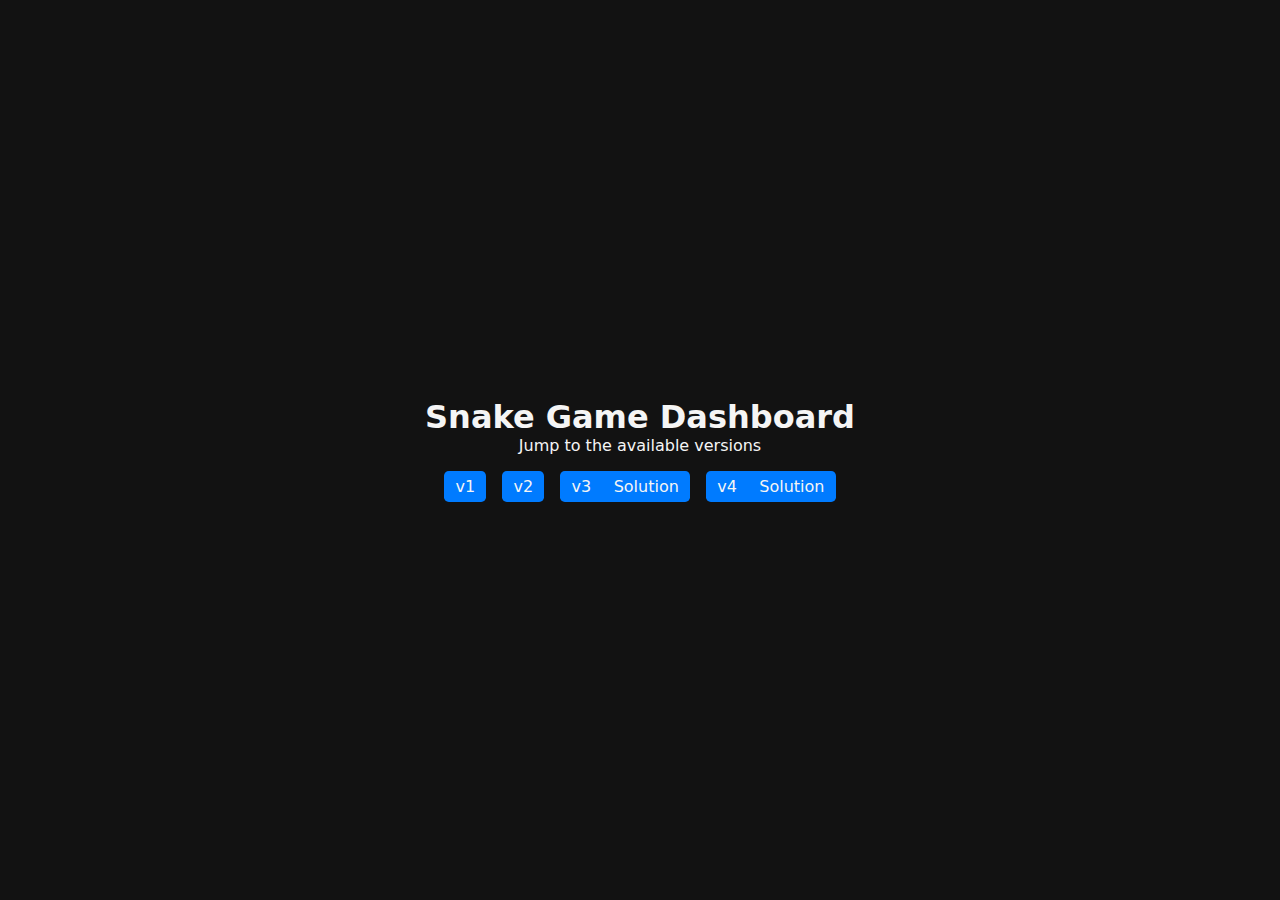
<file: snake_game/index.html>
<!DOCTYPE html>
<html lang="en">

<head>
    <meta charset="UTF-8">
    <meta name="viewport" content="width=device-width, initial-scale=1.0">
    <title>Snake Game Dashboard</title>

    <style type="text/css">
        * {
            margin: 0;
            padding: 0;
            box-sizing: border-box;
            color: inherit;
        }

        :root {
            color-scheme: dark;
            color: var(--text-color);

            --text-color: hsl(0, 0%, 96%);
            --bg-color: hsl(0, 0%, 7%);

            --primary-color: hsl(211, 100%, 50%);
            --primary-color-hover: hsl(211, 100%, 35%);
            --primary-color-active: hsl(211, 100%, 31%);
        }

        .container {
            font-family: system-ui, sans-serif;
            background-color: var(--bg-color);
            height: 100dvh;
            display: grid;
            place-content: center;
            gap: 1rem;
            text-align: center;
        }

        .btns-list {
            display: flex;
            justify-content: center;
            gap: 1rem;
        }

        .btn {
            --_border-radius: .3rem;
            --_padding: .4rem .7rem;
            --_transition-time: .3s;

            padding: var(--_padding);
            background-color: var(--primary-color);
            text-decoration: none;
            border-radius: var(--_border-radius);
            transition:
                background-color var(--_transition-time),
                transform var(--_transition-time);

            &:hover {
                background-color: var(--primary-color-hover);
                transform: scale(1.05);
            }

            &:active {
                background-color: var(--primary-color-active);
            }

        }

        .btn-group {
            display: flex;

            & .btn {
                border-radius: 0;
            }

            & .btn:first-child {
                border-top-left-radius: var(--_border-radius);
                border-bottom-left-radius: var(--_border-radius);
            }

            & .btn:last-child {
                border-top-right-radius: var(--_border-radius);
                border-bottom-right-radius: var(--_border-radius);
            }
        }
    </style>

</head>

<body>
    <div class="container">
        <div class="header">
            <h1>Snake Game Dashboard</h1>
            <p>Jump to the available versions</p>
        </div>

        <div class="btns-list">
            <a href="v1/index.html" class="btn">v1</a>
            <a href="v2/index.html" class="btn">v2</a>
            <div class="btn-group">
                <a href="v3/student/index.html" class="btn">v3</a>
                <a href="v3/solution/index.html" class="btn">Solution</a>
            </div>
            <div class="btn-group">
                <a href="v4/student/index.html" class="btn">v4</a>
                <a href="v4/solution/index.html" class="btn">Solution</a>
            </div>
        </div>

    </div>

</body>

</html>
</file>
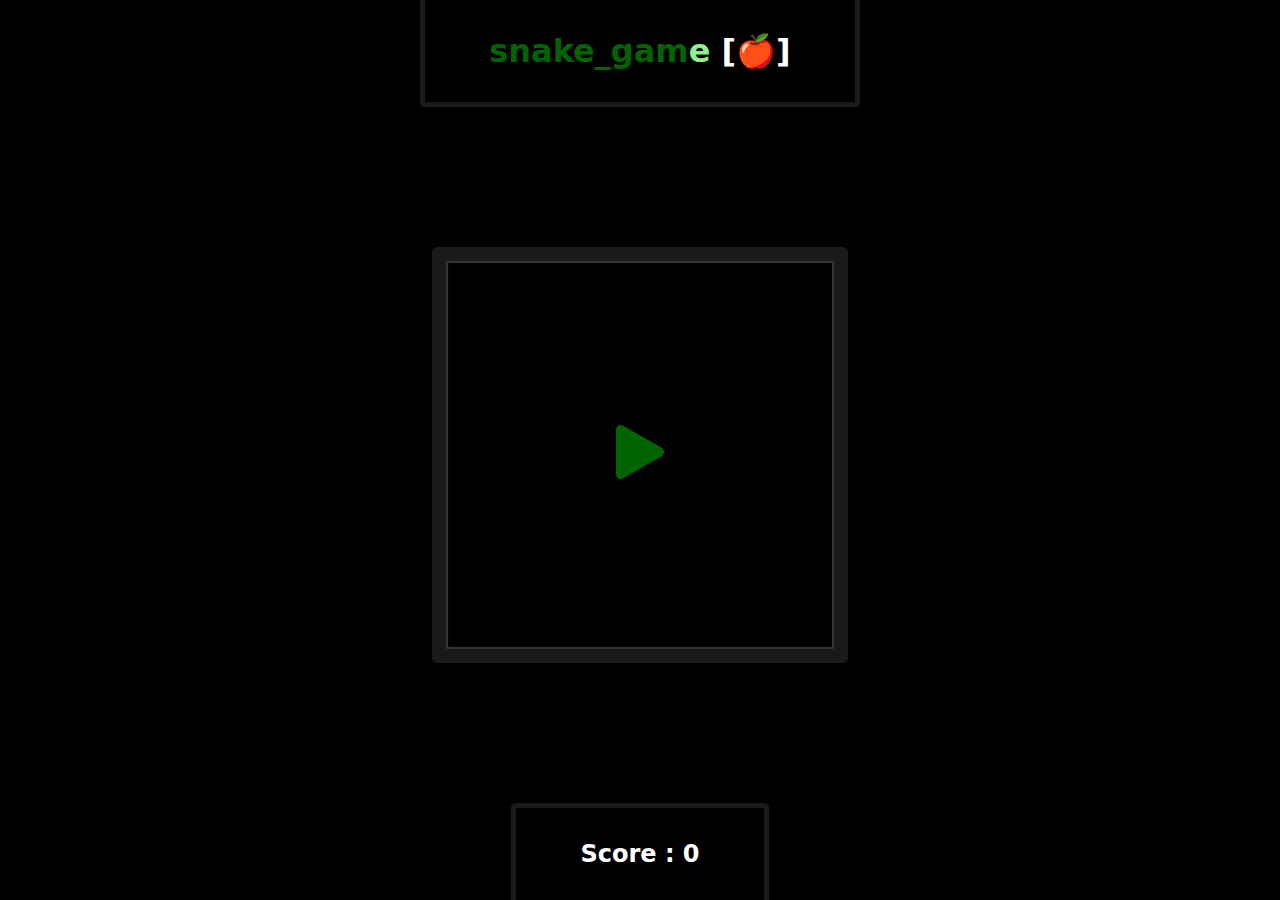
<file: snake_game/v1/index.html>
<!DOCTYPE html>
<html lang="en">

<head>
    <meta charset="UTF-8">
    <meta name="viewport" content="width=device-width, initial-scale=1.0">
    <title>Snake Game</title>

    <link rel="stylesheet" href="style.css">
    <link rel="stylesheet" href="https://cdn.jsdelivr.net/npm/bootstrap-icons@1.11.3/font/bootstrap-icons.min.css">

    <script src="snake_game.js" defer></script>
</head>

<body>
    <div class="game">
        <div class="game__header">
            <h1 class="game__title"><span class="snake-body">snake_gam</span><span class="snake-head">e</span> [🍎]</h1>
        </div>

        <div class="game__board">
            <div id="controlsWrapper" class="game__controls">
                <i id="playBtn" class="bi bi-play-fill control-btn"></i>
                <i id="pauseBtn" class="bi bi-pause-fill control-btn" hidden></i>
            </div>
            <canvas id="gameBoard" class="board"></canvas>
        </div>
        <div class="game__stats">
            <p class="stats__score">Score : <span id="score">0</span></p>
        </div>
    </div>
</body>

</html>
</file>
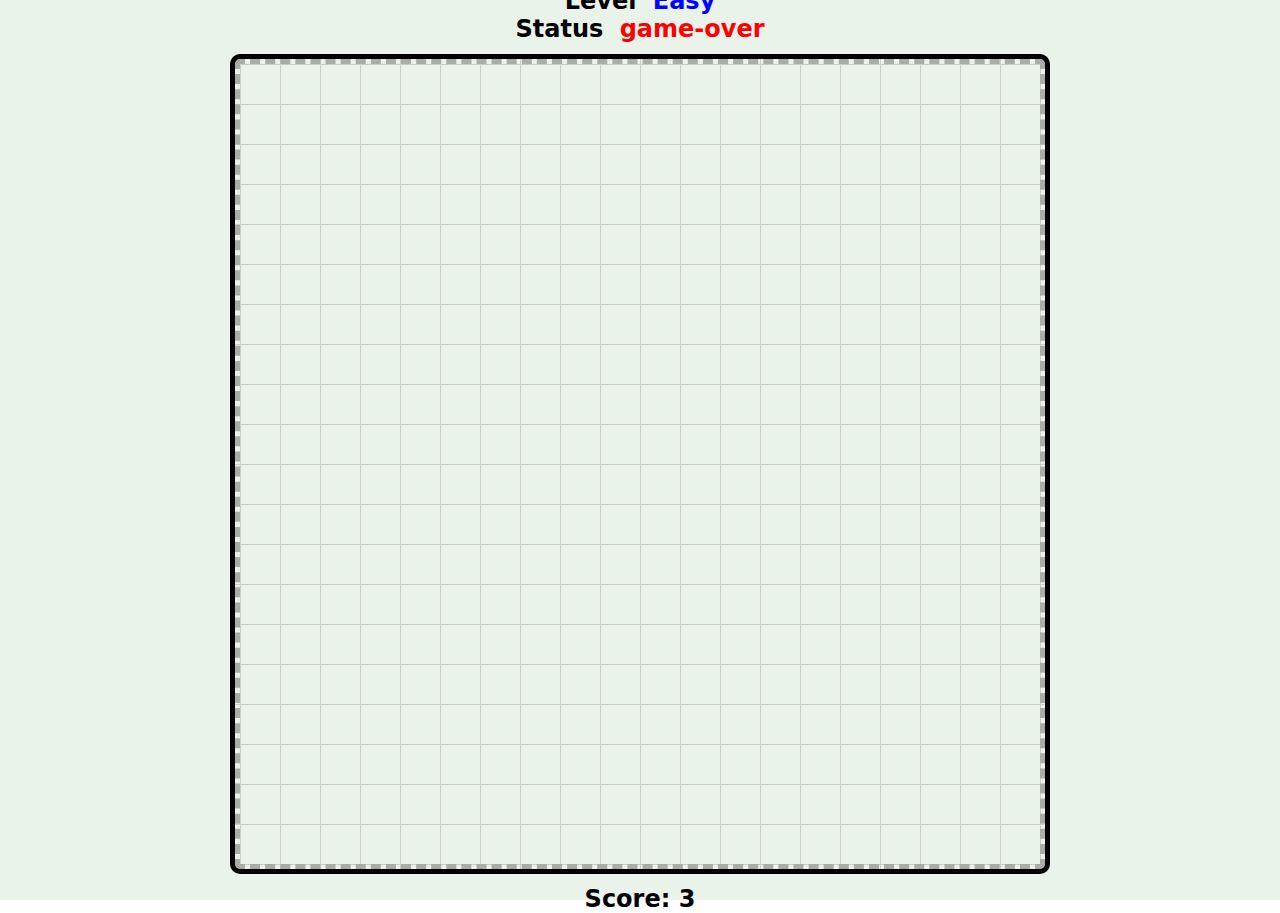
<file: snake_game/v2/index.html>
<!DOCTYPE html>
<html lang="en">

<head>
    <meta charset="UTF-8">
    <meta name="viewport" content="width=device-width, initial-scale=1.0">
    <title>Snake</title>

    <style>
        * {
            margin: 0;
            padding: 0;
            box-sizing: border-box;
        }

        .app {
            display: flex;
            flex-direction: column;
            justify-content: center;
            align-items: center;
            height: 100vh;
            background-color: #e9f3e9;
            font-family: system-ui, sans-serif;
        }

        #canvas {
            --n-blocks: 20;
            --block-size: calc(100% / var(--n-blocks));
            --outline-width: 5px;
            --border-radius: 5px;
            aspect-ratio: 1;
            width: 90vmin;
            outline: var(--outline-width) solid #000;
            border-radius: var(--border-radius);
            background-size: var(--block-size) var(--block-size);
            background-image: linear-gradient(to right,
                    hsl(0, 0%, 80%) 1px,
                    transparent 1px),
                linear-gradient(to bottom, hsl(0, 0%, 80%) 1px, transparent 1px);
        }

        #canvas[walls="true"] {
            border: var(--outline-width) solid #a6aea6;
        }

        #canvas[walls="false"] {
            border: var(--outline-width) dashed #a6aea6;
        }

        .status {
            text-align: center;
            margin-bottom: 1rem;
            font-size: 1.5rem;
            font-weight: bold;
        }

        #level,
        #status {
            margin-left: 0.5rem;
        }

        #level {
            color: blue;
        }

        #status[status="running"] {
            color: green;
        }

        #status[status="game-over"] {
            color: red;
        }

        #status[status="paused"] {
            color: orange;
        }

        .stats {
            margin-top: 1rem;
            font-size: 1.5rem;
            font-weight: bold;
        }
    </style>

</head>

<body>
    <div class="app">
        <div class="status">
            <div>Level <span id="level"></span></div>
            <div>Status <span id="status"></span></div>
        </div>
        <canvas id="canvas"></canvas>
        <div class="stats">
            <p>Score: <span id="score">0</span></p>
        </div>
    </div>
    <script src="snake.js"></script>
</body>

</html>
</file>
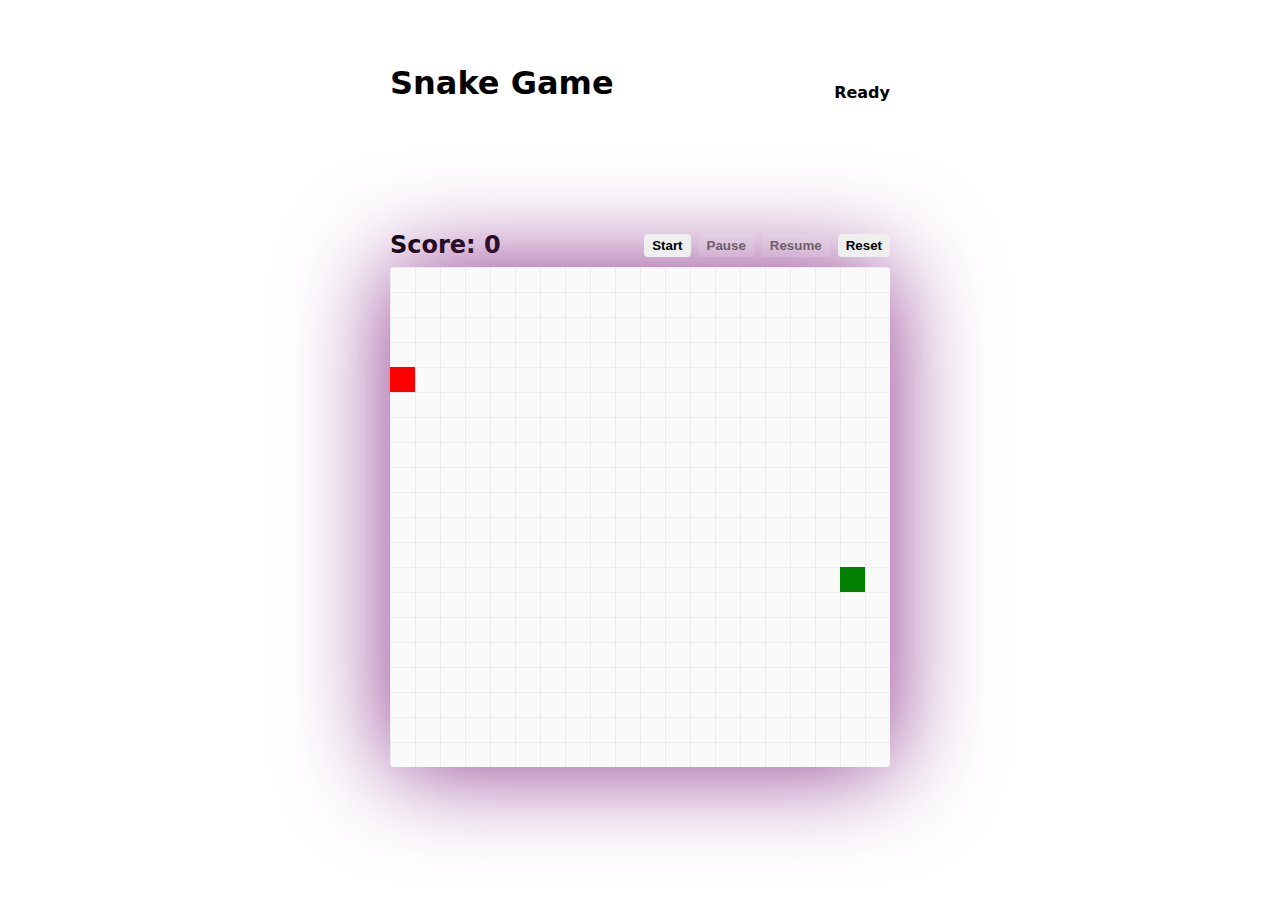
<file: snake_game/v3/index.html>
<!DOCTYPE html>
<html lang="en">

<head>
    <meta charset="UTF-8">
    <meta name="viewport" content="width=device-width, initial-scale=1.0">
    <title>Document</title>

    <link rel="stylesheet" href="style.css">
    <script src="snake.js" type="module" defer></script>
</head>

<body>
    <!-- 'data-state' attribute will be used to control the game state 
        <data-state> ::=
            'ready' (game is ready to start)
            | 'running' (game is running)
            | 'gameover' (game is over)
            | 'paused' (game is paused)
            | 'levelup' (game is in level up state) -->

    <div class="app" id="app" data-state="ready" data-level="1">
        <div class="title">
            <h1 class="title">Snake Game</h1>
            <span>Ready</span>
        </div>

        <div class="canvasWrapper">
            <div class="canvasTop">
                <div class="info">
                    <p class="level" hidden>Level: <span id="level">1</span></p>
                    <p class="score">Score: <span id="score">0</span></p>
                    <p class="high-score" hidden>High Score: <span id="highScore">0</span></p>
                </div>
                <div class="controls">
                    <button id="startBtn" class="btn">Start</button>
                    <button id="pauseBtn" class="btn" disabled>Pause</button>
                    <button id="resumeBtn" class="btn" disabled>Resume</button>
                    <button id="resetBtn" class="btn">Reset</button>
                </div>
            </div>
            <canvas class="gameCanvas" id="gameCanvas"></canvas>
        </div>
    </div>
</body>

</html>
</file>
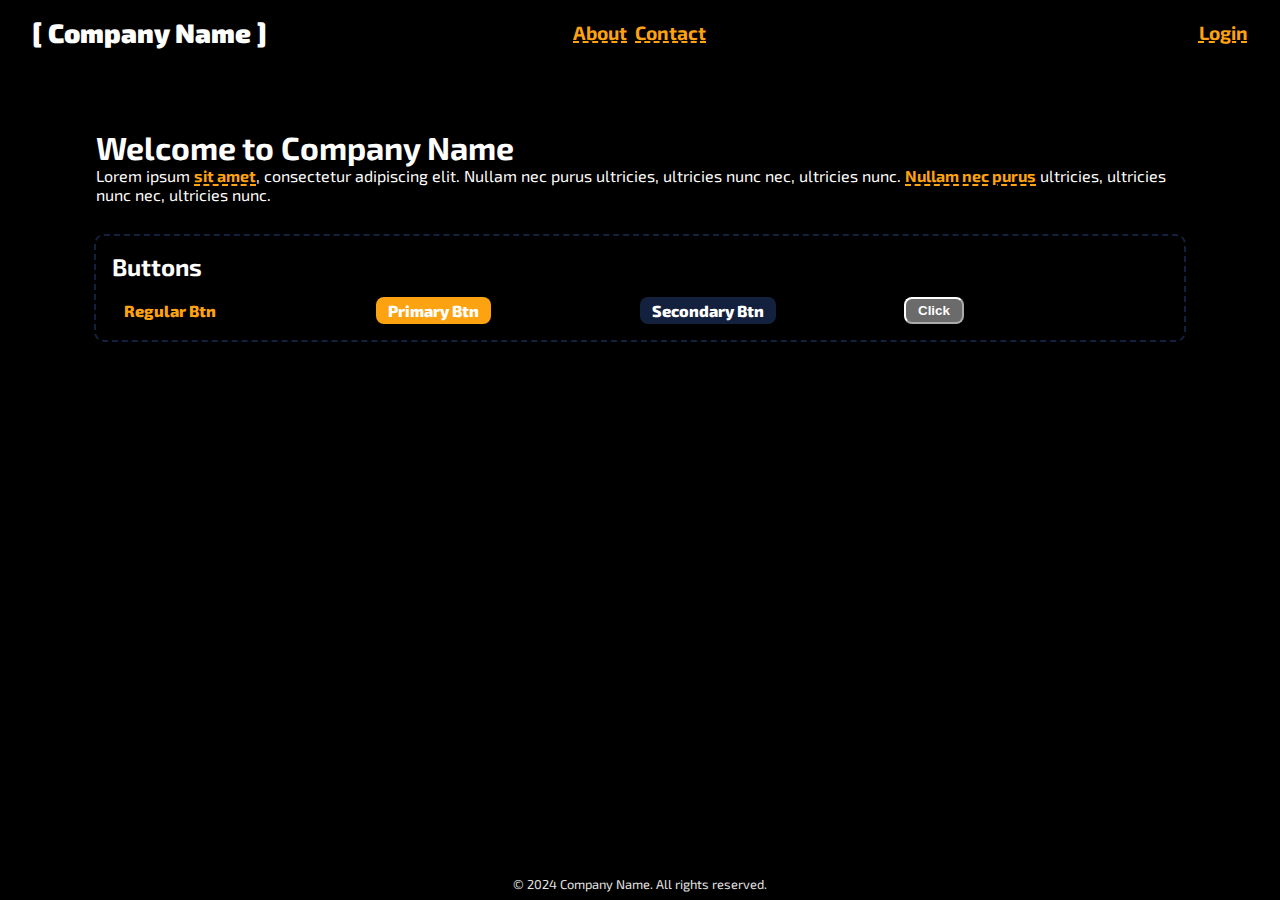
<file: website/tmp/index.html>
<!DOCTYPE html>
<html lang="en">

<head>
    <meta charset="UTF-8">
    <meta name="viewport" content="width=device-width, initial-scale=1.0">
    <title>Website</title>

    <!-- CSS -->
    <link rel="stylesheet" href="style.css">
    <meta name="color-scheme" content="dark">

    <!-- Font -->
    <link rel="preconnect" href="https://fonts.googleapis.com">
    <link rel="preconnect" href="https://fonts.gstatic.com" crossorigin>
    <link
        href="https://fonts.googleapis.com/css2?family=Anton&family=Exo+2:ital,wght@0,100..900;1,100..900&family=Oswald:wght@200..700&display=swap"
        rel="stylesheet">
</head>

<body>
    <nav class="nav">
        <div class="nav__links--start">
            <a class="nav__logo" href="/">[ Company Name ]</a>
        </div>

        <div class="nav__links--center">
            <a href="/about">About</a>
            <a href="/contact">Contact</a>
        </div>

        <div class="nav__links--end">
            <a href="/users/login">Login</a>
        </div>
    </nav>

    <main class="wrapper">
        <section class="hero">
            <div class="hero__content">
                <h1 class="hero__title">Welcome to Company Name</h1>
                <p class="hero__text">Lorem ipsum <a href="#">sit amet</a>, consectetur adipiscing elit. Nullam nec purus
                    ultricies, ultricies nunc nec, ultricies nunc. <a href="#">Nullam nec purus</a> ultricies, ultricies
                    nunc nec,
                    ultricies nunc.</p>
            </div>
        </section>

        <section class="section">
            <h2>Buttons</h2>
            <div class="grid">
                <a class="btn" href="#">Regular Btn</a>
                <a class="btn btn--primary" href="#">Primary Btn</a>
                <a class="btn btn--secondary" href="#">Secondary Btn</a>
                <button class="btn">Click</button>
            </div>
        </section>
    </main>

    <footer class="footer">
        <span>&copy; 2024 Company Name. All rights reserved.</span>
    </footer>
</body>

</html>
</file>
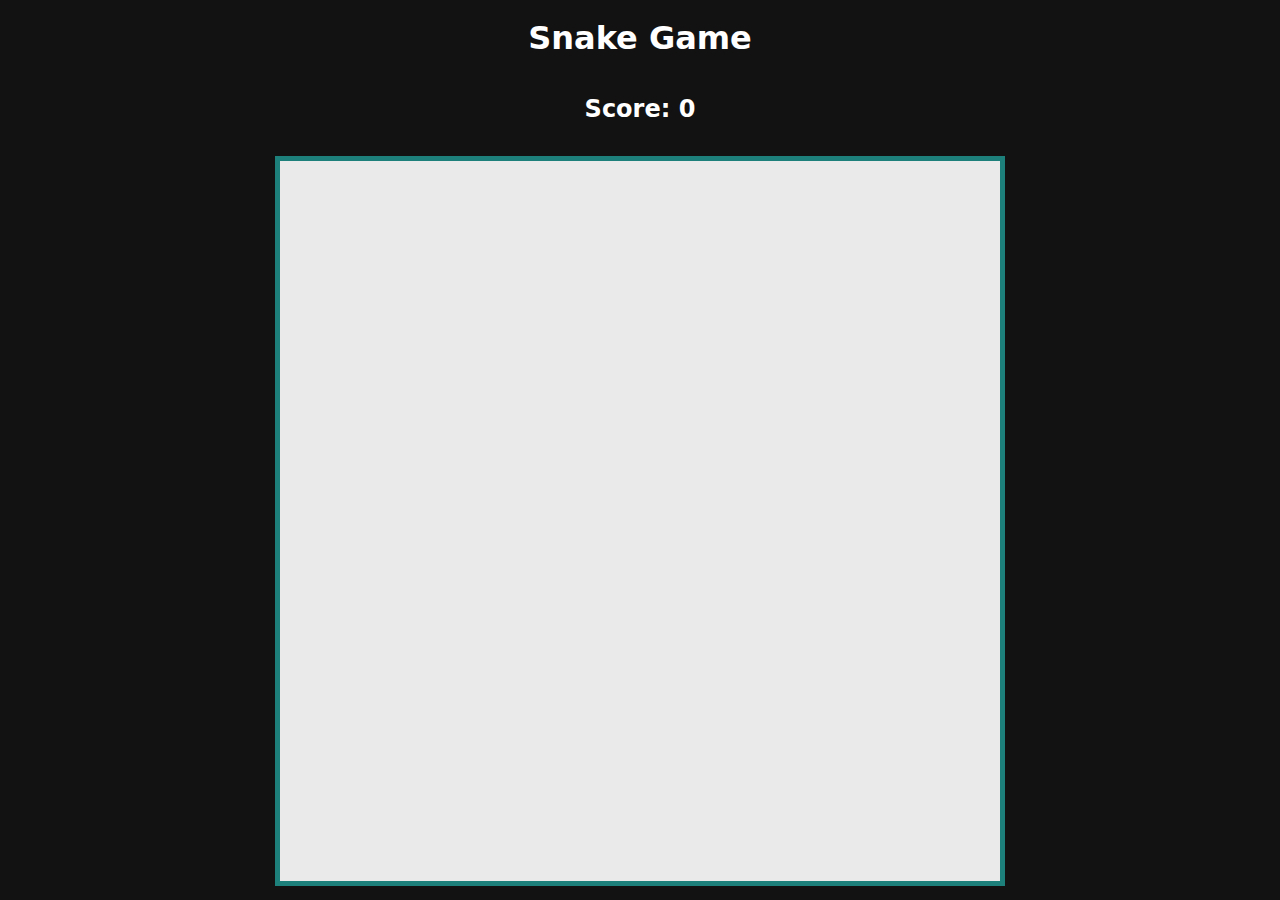
<file: snake_game/v4/solution/index.html>
<!DOCTYPE html>
<html lang="en">

<head>
    <meta charset="UTF-8">
    <meta name="viewport" content="width=device-width, initial-scale=1.0">
    <title>Snake.io</title>
    <link rel="stylesheet" href="../style.css">
</head>

<body>

    <div id="app">
        <h1>Snake Game</h1>
        <h2>Score: <span id="score">0</span></h2>
        <canvas id="gameCanvas"></canvas>
    </div>
    <script type="module" src="game.js"></script>
</body>

</html>
</file>
<file: snake_game/v1/style.css>
*,
*::before,
*::after {
	box-sizing: 0;
	margin: 0;
	padding: 0;
}

:root {
	--clr--text: white;
	--clr--bg: black;
	--clr--board-bg: lightgray;
	--clr--board-outline: hsl(0, 0%, 10%);
	--btn-font-size: 6rem;
}

body {
	font-family: system-ui, sans-serif;
	background-color: var(--clr--bg);
	color: var(--clr--text);
	height: 100dvh;
}

.game {
	height: 100%;
	display: grid;
	grid-template-rows: auto 1fr auto;
	justify-items: center;
	align-items: center;
}

.game__header {
	border: 5px solid var(--clr--board-outline);
	border-top: none;
	border-radius: 0 0 5px 5px;
	padding: 2rem 4rem;
}

.game__title {
	font-weight: 900;
}

.snake-body {
	color: darkgreen;
}

.snake-head {
	color: lightgreen;
}

.last-letter {
	color: lightgreen;
}

.game__board {
	--board-width: 24;
	--board-height: 24;
	--board-unit: 1rem;

	position: relative;

	/* 	background-color: var(--clr--board-bg); */
	border: 1rem solid var(--clr--board-outline);
	border-radius: 5px;

	background-size: var(--board-unit) var(--board-unit);
	background-image: linear-gradient(to right,
			hsl(0, 0%, 10%) 1px,
			transparent 1px),
		linear-gradient(to bottom, hsl(0, 0%, 10%) 1px, transparent 1px);

	width: calc(var(--board-unit) * var(--board-width));
	height: calc(var(--board-unit) * var(--board-height));
}

.game__controls {
	position: absolute;
	display: grid;
	justify-content: center;
	align-content: center;
	background-color: hsla(0, 0%, 0%, 0.7);
	backdrop-filter: blur(1px);
	inset: 0;
	color: darkgreen;
}

.control-btn {
	font-size: var(--btn-font-size);
	animation: loop 2s infinite;
}

@keyframes loop {
	0% {
		transform: scale(1);
	}

	50% {
		transform: scale(1.1);
	}

	100% {
		transform: scale(1);
	}
}

.board {
	width: 100%;
	height: 100%;
	outline: 2px solid hsl(0, 0%, 20%);
}

.game__stats {
	border: 5px solid var(--clr--board-outline);
	border-bottom: none;
	border-radius: 5px 5px 0 0;
	padding: 2rem 4rem;
}

.stats__score {
	font-size: 1.5rem;
	font-weight: bold;
}
</file>
<file: snake_game/v3/style.css>
* {
    margin: 0;
    padding: 0;
    box-sizing: border-box;
}

:root {
    color-scheme: light;

    --clr-primary: rgb(0, 0, 0);

    --clr-ready: #8a308a;
    --clr-running: #308a30;
    --clr-paused: #305b8a;
    --clr-gameover: #8a3030;
    --clr-levelup: #8a8a30;

    --border-radius: .25rem;

    --bg-clr: #fafafa;
    --accent-clr: ;
}


body {
    font-family: system-ui, sans-serif;
    height: 100vh;
}

.app {
    display: grid;
    grid-template-rows: auto 1fr;
    place-content: center;
    height: 100%;
}

.title {
    display: flex;
    justify-content: space-between;
    align-items: center;
    margin-top: 2rem;

    span {
        align-self: end;
        font-size: 1rem;
        font-weight: bold;
    }
}

.canvasWrapper {
    margin-block: auto;
}

.controls {
    display: flex;
    gap: .5rem;
}

.btn {
    padding: .25rem .5rem;
    border: none;
    border-radius: var(--border-radius);
    color: var(--clr-primary);
    font-weight: bold;
    scale: 1;
    transition: scale .2s;
}

.btn:hover:not(:disabled) {
    scale: 1.1;
}

.btn:active:not(:disabled) {
    scale: 1;
}

.btn:disabled {
    opacity: .5;
}

.canvasTop {
    display: flex;
    justify-content: space-between;
    align-items: center;
    font-weight: bold;
    font-size: 1.5rem;
    margin-bottom: .5rem;
}

.gameCanvas {
    --block-size: calc(100% / 20);
    width: fit-content;
    border-radius: var(--border-radius);
    width: 500px;
    height: 500px;
    background-color: var(--bg-clr);
    background-image: linear-gradient(rgba(0, 0, 0, 0.05) 1px, transparent 1px), linear-gradient(90deg, rgba(0, 0, 0, 0.05) 1px, transparent 1px);
    background-size: var(--block-size) var(--block-size);
    box-shadow: 0 0 100px var(--accent-clr);

}

#app[data-state="ready"] {

    .gameCanvas {
        --accent-clr: var(--clr-ready);
    }
}

#app[data-state="running"] {

    .gameCanvas {
        --accent-clr: var(--clr-running);
    }
}

#app[data-state="paused"] {


    .gameCanvas {
        --accent-clr: var(--clr-paused);
    }
}

#app[data-state="gameover"] {

    .gameCanvas {
        --accent-clr: var(--clr-gameover);
    }
}

#app[data-state="levelup"] {

    .gameCanvas {
        --accent-clr: var(--clr-levelup);
    }
}
</file>
<file: website/tmp/style.css>
*,
*::before,
*::after {
    box-sizing: border-box;
    margin: 0;
    padding: 0;
}

:root {
    color-scheme: dark;

    --clr--black: hsl(0, 0%, 0%);
    --clr--dark-blue: hsl(221, 51%, 16%);
    --clr--orange: hsl(37, 98%, 53%);
    --clr--purple: hsl(285, 100%, 25%);
    --clr--light-grey: hsl(0, 0%, 90%);
    --clr--white: hsl(0, 0%, 100%);
}

/* Tags */

body {
    font-family: 'Exo 2', 'Roboto', sans-serif;

    background-color: var(--clr--black);
    color: var(--clr--white);

    display: flex;
    flex-direction: column;
    min-height: 100lvh;
}

a {
    color: var(--clr--orange);
    font-weight: 700;
    text-decoration: underline dashed 2px;
    text-underline-offset: 2px;
}

a:hover,
a:focus {
    filter: brightness(1.1);
}


/* nav */

.nav {
    font-weight: 700;
    padding-block: 1rem;
    font-size: 1.2rem;
}

.nav__logo {
    font-weight: 900;
    font-size: 1.4em;
    color: var(--clr--white);
    text-decoration: none;
}


.nav {
    width: 95%;
    margin-inline: auto;
    display: flex;
    justify-content: space-between;
    align-items: center;
}

.nav>* {
    display: flex;
    align-items: center;
    gap: .5rem;
    flex: 1;
}

.nav__links--center {
    justify-content: center;
}

.nav__links--end {
    justify-content: end;
}

/* Components */

.btn {
    padding: .25rem .75rem;
    border-radius: .5rem;
    font-weight: 800;
    text-decoration: none;
    width: fit-content;
    transition: all .15s ease-in-out ;
}

.btn:hover,
.btn:focus {
    scale: 1.1;
}

.btn:active {
    scale: 0.9;
}

.btn--primary {
    background-color: var(--clr--orange);
    color: var(--clr--white);
}

.btn--primary:hover,
.btn--primary:focus {
    box-shadow: 0 0 5px var(--clr--orange);
}

.btn--secondary {
    background-color: var(--clr--dark-blue);
    color: var(--clr--white);
}

.btn--secondary:hover,
.btn--secondary:focus {
    box-shadow: 0 0 5px var(--clr--dark-blue);
}

/* Main */

.wrapper {
    width: 90%;
    margin-inline: auto;
    margin-top: 2rem;
    padding: 2rem;
    flex: 1;
    border-radius: 1rem;
}

.section {
    display: flex;
    flex-direction: column;
    gap: 1rem;
    margin-block: 2rem;
    padding: 1rem;
    border-radius: .5rem;
    outline: 2px dashed var(--clr--dark-blue);
}

.grid {
    display: grid;
    grid-template-columns: repeat(4, 1fr);
}


/* Footer */

.footer {
    text-align: center;
    font-size: .8rem;
    color: var(--clr--light-grey);
    padding-block: .5rem;
    margin-top: 1rem;
}
</file>
<file: snake_game/v4/style.css>
*,
*::before,
*::after {
    margin: 0;
    padding: 0;
    box-sizing: border-box;
}

:root {
    color-scheme: dark;
}

body {
    font-family: system-ui, sans-serif;
}

#app {
    display: grid;
    place-items: center;
    height: 100vh;
}

#gameCanvas {
    width: 80vmin;
    aspect-ratio: 1;
    outline: 5px solid hsl(177, 62%, 31%);
    background-color: hsl(0, 2%, 92%);
}
</file>
